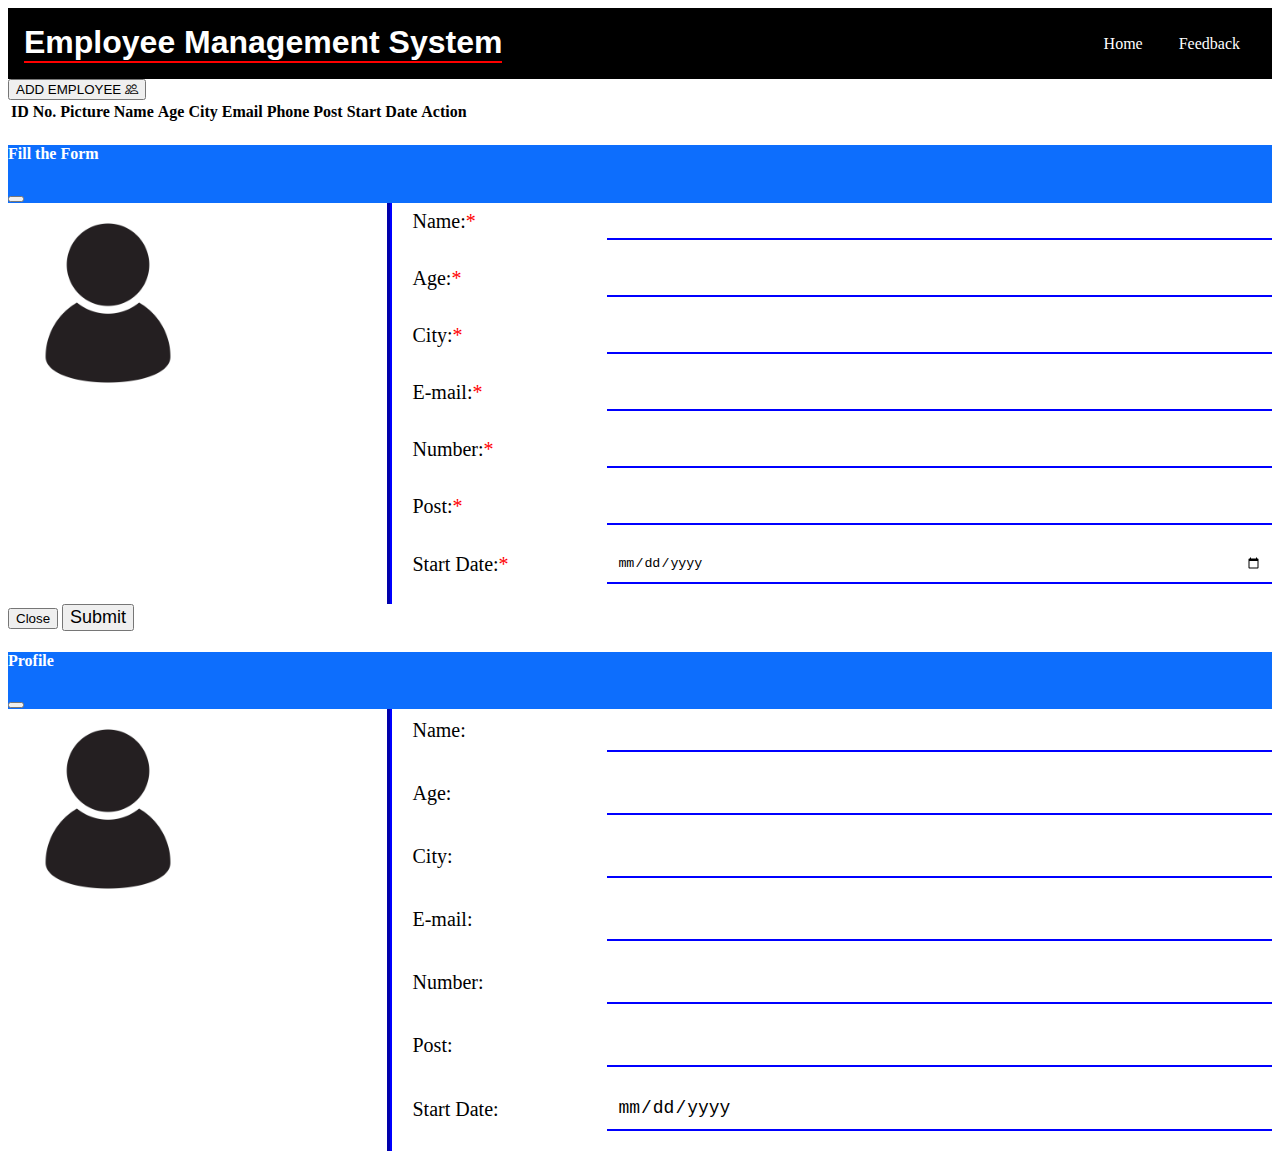
<file: Employee Management System/index.html>
<!doctype html>
<html lang="en">
  <head>
    <!-- Required meta tags -->
    <meta charset="utf-8">
    <meta name="viewport" content="width=device-width, initial-scale=1">

    <!-- Bootstrap CSS -->
    <link href="https://cdn.jsdelivr.net/npm/bootstrap@5.0.2/dist/css/bootstrap.min.css" rel="stylesheet" integrity="sha384-EVSTQN3/azprG1Anm3QDgpJLIm9Nao0Yz1ztcQTwFspd3yD65VohhpuuCOmLASjC" crossorigin="anonymous">

    <!--Bootstrap 5 icons CDN-->
    <link rel="stylesheet" href="https://cdn.jsdelivr.net/npm/bootstrap-icons@1.10.5/font/bootstrap-icons.css">

    <title>EMPLOYEE MANAGEMENT SYSTEM</title>

    <link rel="stylesheet" href="style.css">
  </head>
  <body>

    <div class="header">
        <div class="logo">
            <h1>Employee Management System</h1>
        </div>
        <nav>
            <a href="home.html" class="active">Home</a>
            <a href="Feedback.html">Feedback</a>
            
            
        </nav>
    </div>

    

    <section class="p-3">

        <div class="row">
            <div class="col-12">
                <button class="btn btn-primary newUser" data-bs-toggle="modal" data-bs-target="#userForm">ADD EMPLOYEE <i class="bi bi-people"></i></button>
            </div>
        </div>

        <div class="row">
            <div class="col-12">
                <table class="table table-striped table-hover mt-3 text-center table-bordered">

                    <thead>
                        <tr>
                            <th>ID No.</th>
                            <th>Picture</th>
                            <th>Name</th>
                            <th>Age</th>
                            <th>City</th>
                            <th>Email</th>
                            <th>Phone</th>
                            <th>Post</th>
                            <th>Start Date</th>
                            <th>Action</th>
                        </tr>
                    </thead>

                    <tbody id="data"></tbody>

                </table>
            </div>
        </div>

    </section>


    <!--Modal Form-->
    <div class="modal fade" id="userForm">
        <div class="modal-dialog modal-dialog-centered modal-lg">
            <div class="modal-content">

                <div class="modal-header">
                    <h4 class="modal-title">Fill the Form</h4>
                    <button type="button" class="btn-close" data-bs-dismiss="modal" aria-label="Close"></button>
                </div>

                <div class="modal-body">

                    <form action="#" id="myForm">

                        <div class="card imgholder">
                            <label for="imgInput" class="upload">
                                <input type="file" name="" id="imgInput">
                                <i class="bi bi-plus-circle-dotted"></i>
                            </label>
                            <img src="./image/Profile Icon.webp" alt="" width="200" height="200" class="img">
                        </div>

                        <div class="inputField">
                            <div>
                                <label for="name">Name:</label>
                                <input type="text" name="" id="name" required>
                            </div>
                            <div>
                                <label for="age">Age:</label>
                                <input type="number" name="" id="age" required>
                            </div>
                            <div>
                                <label for="city">City:</label>
                                <input type="text" name="" id="city" required>
                            </div>
                            <div>
                                <label for="email">E-mail:</label>
                                <input type="email" name="" id="email" required>
                            </div>
                            <div>
                                <label for="phone">Number:</label>
                                <input type="text" name="" id="phone" minlength="10" maxlength="10" required>
                            </div>
                            <div>
                                <label for="post">Post:</label>
                                <input type="text" name="" id="post" required>
                            </div>
                            <div>
                                <label for="sDate">Start Date:</label>
                                <input type="date" name="" id="sDate" required>
                            </div>
                        </div>

                    </form>
                </div>

                <div class="modal-footer">
                    <button type="button" class="btn btn-secondary" data-bs-dismiss="modal">Close</button>
                    <button type="submit" form="myForm" class="btn btn-primary submit">Submit</button>
                </div>
            </div>
        </div>
    </div>

    <!--Read Data Modal-->
    <div class="modal fade" id="readData">
        <div class="modal-dialog modal-dialog-centered modal-lg">
            <div class="modal-content">

                <div class="modal-header">
                    <h4 class="modal-title">Profile</h4>
                    <button type="button" class="btn-close" data-bs-dismiss="modal" aria-label="Close"></button>
                </div>

                <div class="modal-body">

                    <form action="#" id="myForm">

                        <div class="card imgholder">
                            <img src="./image/Profile Icon.webp" alt="" width="200" height="200" class="showImg">
                        </div>

                        <div class="inputField">
                            <div>
                                <label for="name">Name:</label>
                                <input type="text" name="" id="showName" disabled>
                            </div>
                            <div>
                                <label for="age">Age:</label>
                                <input type="number" name="" id="showAge" disabled>
                            </div>
                            <div>
                                <label for="city">City:</label>
                                <input type="text" name="" id="showCity" disabled>
                            </div>
                            <div>
                                <label for="email">E-mail:</label>
                                <input type="email" name="" id="showEmail" disabled>
                            </div>
                            <div>
                                <label for="phone">Number:</label>
                                <input type="text" name="" id="showPhone" minlength="10" maxlength="10" disabled>
                            </div>
                            <div>
                                <label for="post">Post:</label>
                                <input type="text" name="" id="showPost" disabled>
                            </div>
                            <div>
                                <label for="sDate">Start Date:</label>
                                <input type="date" name="" id="showsDate" disabled>
                            </div>
                        </div>

                    </form>
                </div>
            </div>
        </div>
    </div>


    <!-- Option 1: Bootstrap Bundle with Popper -->
    <script src="https://cdn.jsdelivr.net/npm/bootstrap@5.0.2/dist/js/bootstrap.bundle.min.js" integrity="sha384-MrcW6ZMFYlzcLA8Nl+NtUVF0sA7MsXsP1UyJoMp4YLEuNSfAP+JcXn/tWtIaxVXM" crossorigin="anonymous"></script>

    <script src="Script.js"></script>
  </body>
</html>
</file>
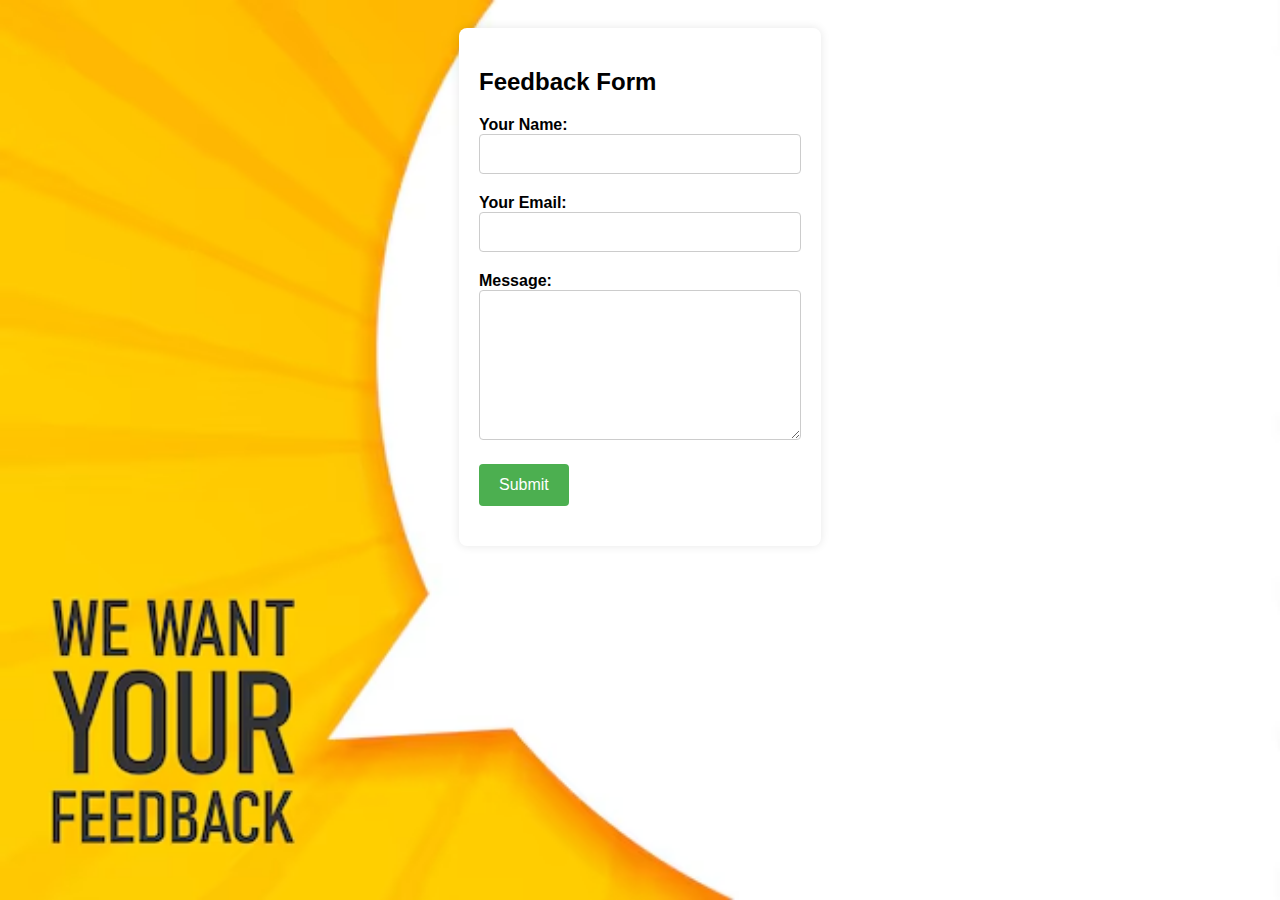
<file: Employee Management System/Feedback.html>
<!DOCTYPE html>
<html lang="en">
<head>
    <meta charset="UTF-8">
    <meta name="viewport" content="width=device-width, initial-scale=1.0">
    <title>Feedback Form</title>
    <style>
        
        body {
            font-family: Arial, sans-serif;
            background-image: url("./image/feedback.png");
            background-repeat: no-repeat;
            background-attachment: fixed;
            background-position: center;
            background-size: 100% 100%;
            display: flex;
            justify-content: flex-end;
            padding: 20px;
        }
        .container {
            max-width: 600px;
            margin: 0 auto;
            background-color: #fff;
            padding: 20px;
            border-radius: 8px;
            box-shadow: 0 0 10px rgba(0,0,0,0.1);
        }
        .form-group {
            margin-bottom: 20px;
        }
        label {
            font-weight: bold;
        }
        input[type="text"],
        input[type="email"],
        textarea {
            width: 100%;
            padding: 10px;
            border: 1px solid #ccc;
            border-radius: 4px;
            box-sizing: border-box;
            font-size: 16px;
        }
        textarea {
            height: 150px;
        }
        input[type="submit"] {
            background-color: #4CAF50;
            color: white;
            padding: 12px 20px;
            border: none;
            border-radius: 4px;
            cursor: pointer;
            font-size: 16px;
        }
        input[type="submit"]:hover {
            background-color: #45a049;
        }
        .message {
            margin-top: 20px;
            padding: 15px;
            border-radius: 4px;
            background-color: #f2f2f2;
        }
    </style>
</head>
<body>
    <div class="container">
        <h2>Feedback Form</h2>
        <form id="FeedbackForm">
            <div class="form-group">
                <label for="name">Your Name:</label>
                <input type="text" id="name" name="name" required>
            </div>
            <div class="form-group">
                <label for="email">Your Email:</label>
                <input type="email" id="email" name="email" required>
            </div>
            <div class="form-group">
                <label for="message">Message:</label>
                <textarea id="message" name="message" required></textarea>
            </div>
            <div class="form-group">
                <input type="submit" value="Submit">
            </div>
        </form>
        <div id="response" class="message" style="display: none;"></div>
    </div>

    <script>
        document.getElementById('FeedbackForm').addEventListener('submit', function(event) {
            event.preventDefault(); 

            
            var name = document.getElementById('name').value;
            var email = document.getElementById('email').value;
            var message = document.getElementById('message').value;

            
            var responseDiv = document.getElementById('response');
            responseDiv.innerHTML = '<h3>Thank you!</h3><p>Hi ' + name + ', your message has been received.</p>';
            responseDiv.style.display = 'block';

            
        });
    </script>
</body>
</html>
</file>
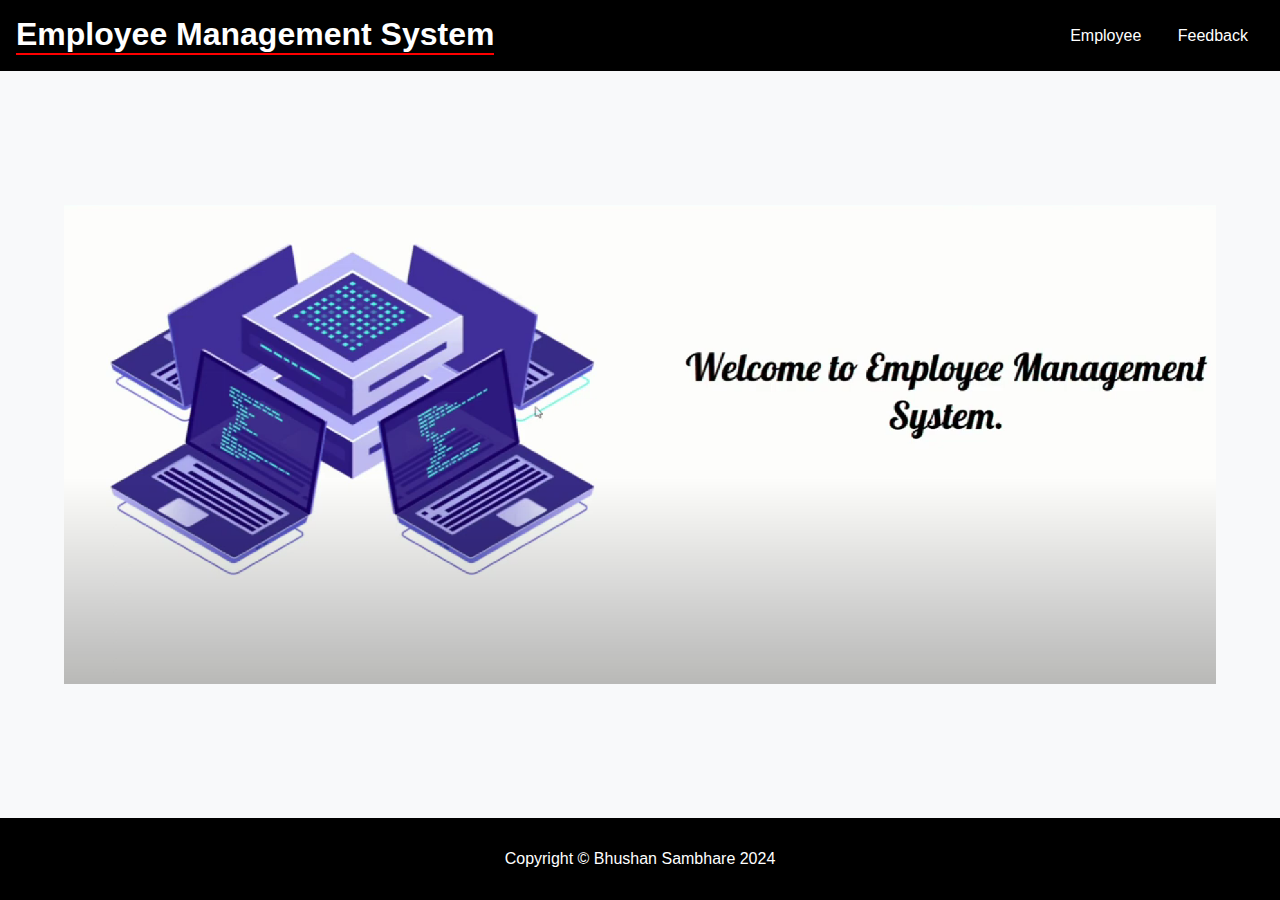
<file: Employee Management System/home.html>
<!DOCTYPE html>
<html lang="en">
<head>
    <meta charset="UTF-8">
    <meta name="viewport" content="width=device-width, initial-scale=1.0">
    <title>Employee Management System</title>
    <style>
        body {
            font-family: 'Arial', sans-serif;
            margin: 0;
            display: flex;
            flex-direction: column;
            height: 100vh;
            background-color: #f8f9fa;
        }

        .header {
            background-color: #000;
            color: #fff;
            padding: 1rem;
            display: flex;
            justify-content: space-between;
            align-items: center;
        }

        .logo h1 {
            margin: 0;
            font-family: 'cursiv', sans-serif;
            border-bottom: 2px solid red;
        }

        nav a {
            color: #fff;
            text-decoration: none;
            margin: 0 1rem;
        }

        nav a:hover, nav a.active {
            text-decoration: u;
        }

        .content {
            flex: 1;
            display: flex;
            justify-content: center;
            align-items: center;
            flex-direction: column;
            text-align: center;
        }

        .content img {
            max-width: 90%;
            height: auto;
        }

        
        
        .footer {
            background-color: #000;
            color: #fff;
            text-align: center;
            padding: 1rem;
        }
    </style>
</head>
<body>
    <div class="header">
        <div class="logo">
            <h1>Employee Management System</h1>
        </div>
        <nav>
            <a href="index.html" class="active">Employee</a>
            <a href="Feedback.html">Feedback</a>
            
            
        </nav>
    </div>
    <div class="content">
        <img src="./image/System-image.png" alt="" width="200%" height="100px">
        
    </div>
    <div class="footer">
        <p>Copyright &#169; Bhushan Sambhare 2024 </p>
    </div>
</body>
</html>
</file>
<file: Employee Management System/style.css>
.header {
    background-color: #000;
    color: #fff;
    padding: 1rem;
    display: flex;
    justify-content: space-between;
    align-items: center;
}

.logo h1 {
    margin: 0;
    font-family: 'cursiv', sans-serif;
    border-bottom: 2px solid red;
}

nav a {
    color: #fff;
    text-decoration: none;
    margin: 0 1rem;
}

table tr td{
    vertical-align: middle;
}

td button{
    margin: 5px;
}

td button i{
    font-size: 20px;
}


.modal-header{
    background: #0d6efd;
    color: #fff;
}

.modal-body form {
    display: flex;
    justify-content: space-between;
    align-items: flex-start;
    padding: 0;
}

.modal-body form .imgholder{
    width: 200px;
    height: 200px;
    position: relative;
    border-radius: 20px;
    overflow: hidden;
}

.imgholder .upload{
    position: absolute;
    bottom: 0;
    left: 10;
    width: 100%;
    height: 100px;
    background: rgba(0,0,0,0.3);
    display: none;
    justify-content: center;
    align-items: center;
    cursor: pointer;
}

.upload i{
    color: #fff;
    font-size: 35px;
}

.imgholder:hover .upload{
    display: flex;
}

.imgholder .upload input{
    display: none;
}

.modal-body form .inputField{
    flex-basis: 68%;
    border-left: 5px groove blue;
    padding-left: 20px;
}

form .inputField > div{
    width: 100%;
    display: flex;
    justify-content: space-between;
    align-items: center;
    margin-bottom: 20px;
}

form .inputField > div label{
    font-size: 20px;
    font-weight: 500;
}

#userForm form .inputField > div label::after{
    content: "*";
    color: red;
}

form .inputField > div input{
    width: 75%;
    padding: 10px;
    border: none;
    outline: none;
    background: transparent;
    border-bottom: 2px solid blue;
}

.modal-footer .submit{
    font-size: 18px;
}


#readData form .inputField > div input{
    color: #000;
    font-size: 18px;
}
</file>
